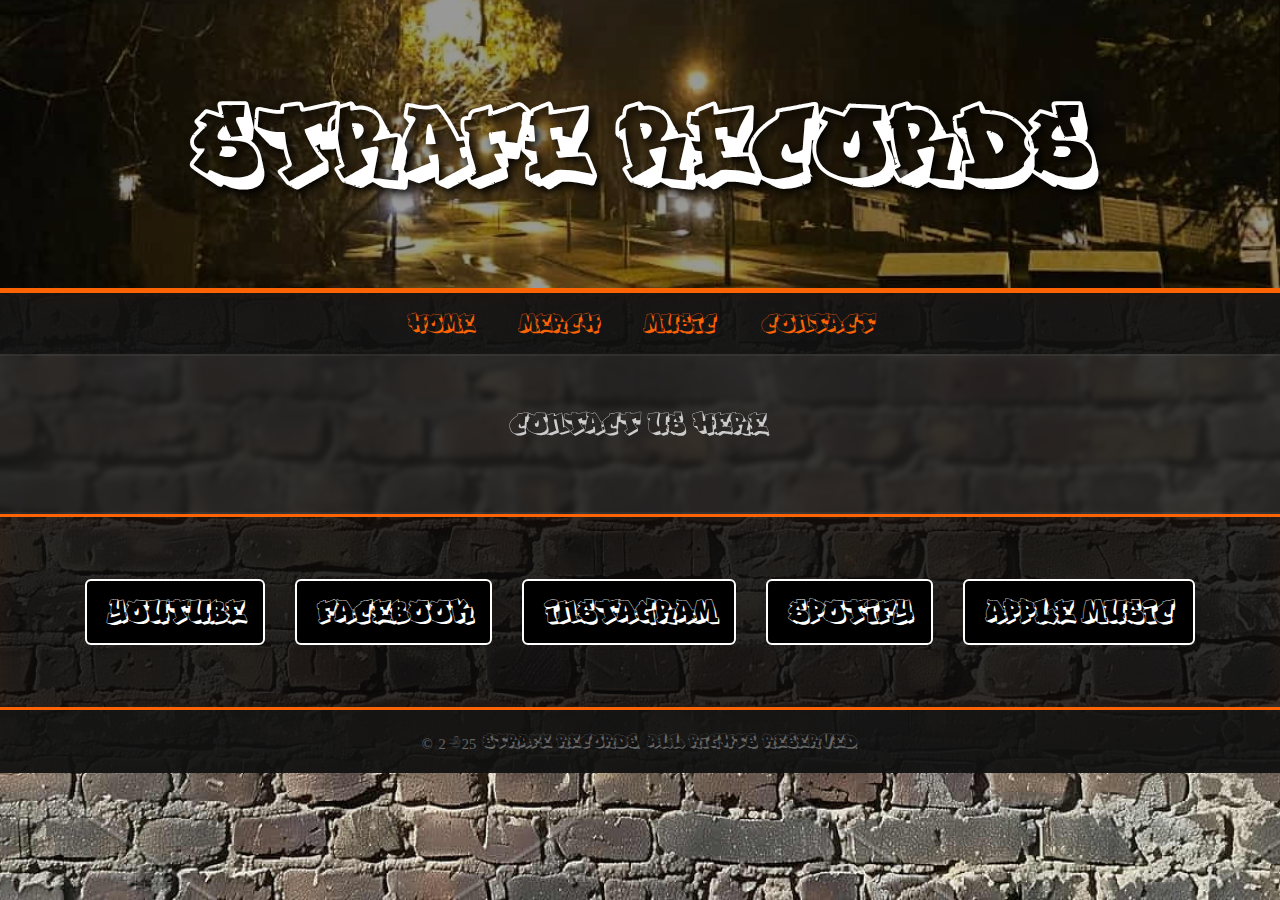
<file: contact.html>
﻿<!DOCTYPE html>
<html lang="en">
<head>
  <meta charset="UTF-8" />
  <meta name="viewport" content="width=device-width, initial-scale=1.0" />
  <title>Strafe Records</title>
  <link rel="stylesheet" href="styles.css" />
</head>
<body>

  <header class="site-header">
    <h1 class="site-title">Strafe Records</h1>
  </header>

  <nav class="main-nav">
    <a href="index.html">Home</a>
    <a href="merch.html">Merch</a>
    <a href="music.html">Music</a>
    <a href="contact.html">Contact</a>
  </nav>

  <section class="section-content">
    <p>Contact us here.</p>
  </section>

  <section class="social-links">
    <a href="https://www.youtube.com/@sematone" target="_blank">YouTube</a>
    <a href="https://www.facebook.com/profile.php?id=61560634196877" target="_blank">Facebook</a>
    <a href="https://www.instagram.com/thaillsun250/" target="_blank">Instagram</a>
    <a href="https://open.spotify.com/artist/3nT0blg0gasSfdHJN6bjVQ" target="_blank">Spotify</a>
    <a href="https://music.apple.com/us/artist/sematone/1739970866" target="_blank">Apple Music</a>
  </section>

  <footer class="site-footer">
    &copy; 2025 Strafe Records. All rights reserved.
  </footer>

</body>
</html>
</file>
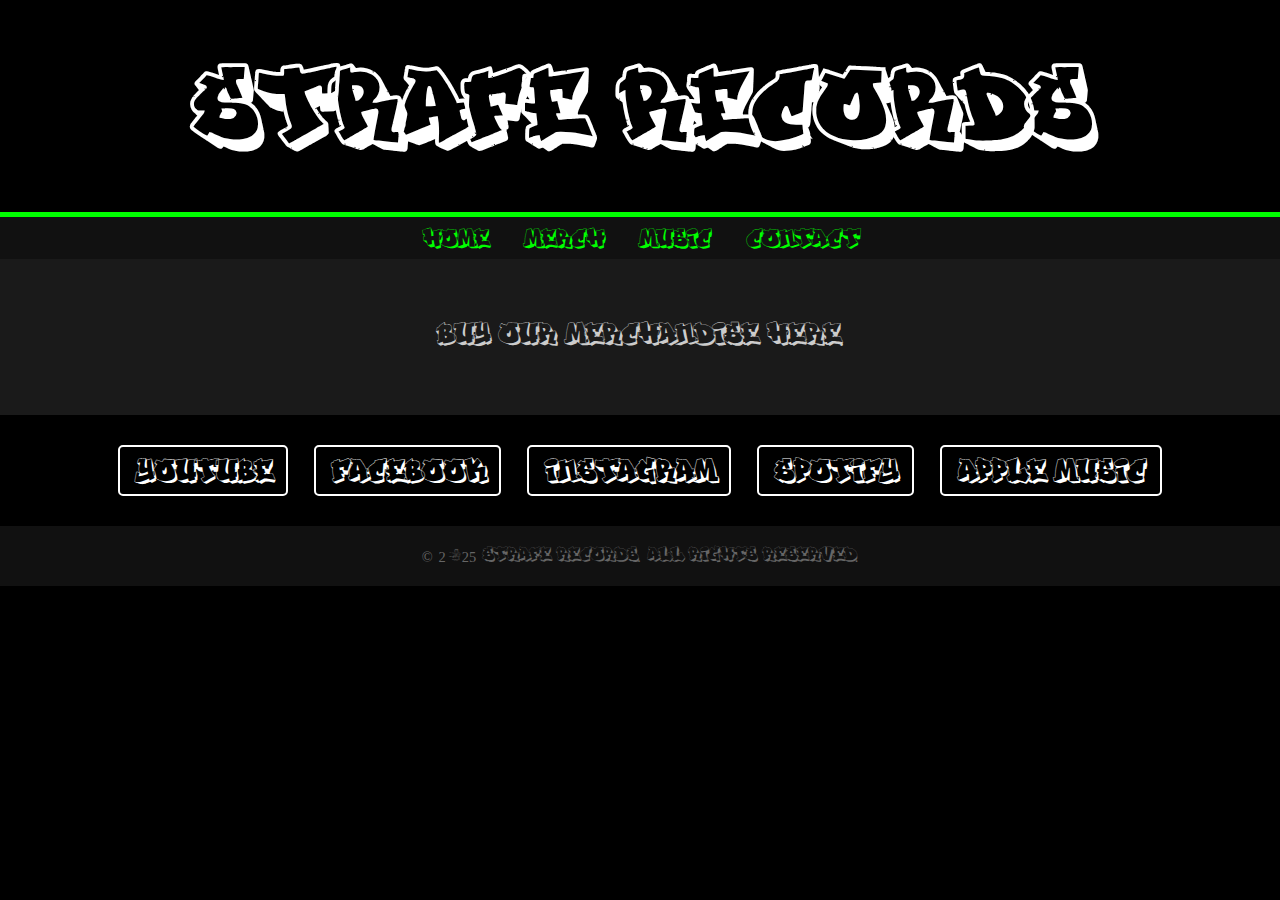
<file: merch.html>
﻿<!DOCTYPE html>
<html lang="en">
<head>
  <meta charset="UTF-8" />
  <meta name="viewport" content="width=device-width, initial-scale=1.0" />
  <title>Strafe Records</title>

  <!-- Removed Google Fonts since we are using a custom font -->

  <style>
    @font-face {
      font-family: 'The Jacatra';
      src: url('THE_JACATRA.otf') format('opentype');
      font-weight: normal;
      font-style: normal;
    }

    body {
      margin: 0;
      padding: 0;
      background-color: #000; /* Black background */
      color: #fff;
      font-family: 'The Jacatra', cursive;
    }

    header {
      background: url('https://images.unsplash.com/photo-1506744038136-46273834b3fb?auto=format&fit=crop&w=1350&q=80') no-repeat center center / cover;
      padding: 60px 20px;
      text-align: center;
      border-bottom: 5px solid #0f0;
      box-shadow: 0 0 15px #0f0;
      color: white;
      text-shadow: 3px 3px 5px rgba(0, 0, 0, 0.7);
      font-family: 'The Jacatra', cursive;
    }

    header h1 {
      margin: 0;
      font-size: 5em;
      font-family: 'The Jacatra', cursive;
      text-transform: uppercase;
      letter-spacing: 3px;
      text-shadow: 4px 4px 7px #000;
    }

    nav {
      background-color: #111;
      padding: 10px 0;
      text-align: center;
      font-family: 'The Jacatra', cursive;
    }

    nav a {
      color: #0f0;
      text-decoration: none;
      margin: 0 15px;
      font-size: 1.2em;
      transition: color 0.3s;
      font-family: 'The Jacatra', cursive;
    }

    nav a:hover {
      color: #f00;
    }

    .intro {
      text-align: center;
      padding: 40px 20px;
      background-color: #1a1a1a;
      font-family: 'The Jacatra', cursive;
    }

    .intro p {
      font-size: 1.4em;
      color: #ccc;
    }

    .intro h2 {
      font-family: 'The Jacatra', cursive;
      font-size: 2.8em;
      color: #0f0;
      text-shadow: 2px 2px #000;
      margin-bottom: 0.5em;
    }

    .socials {
      text-align: center;
      padding: 20px;
      font-family: 'The Jacatra', cursive;
    }

    .socials a {
      display: inline-block;
      margin: 10px;
      color: #fff;
      font-size: 1.5em;
      text-decoration: none;
      border: 2px solid #fff;
      padding: 10px 15px;
      border-radius: 5px;
      transition: background-color 0.3s, color 0.3s;
      font-family: 'The Jacatra', cursive;
    }

    .socials a:hover {
      background-color: #0f0;
      color: #000;
    }

    footer {
      text-align: center;
      padding: 20px;
      background-color: #111;
      color: #666;
      font-size: 0.9em;
      font-family: 'The Jacatra', cursive;
    }
  </style>
</head>
<body>

  <header>
    <h1>Strafe Records</h1>
  </header>

  <nav>
    <a href="index.html">Home</a>
    <a href="merch.html">Merch</a>
    <a href="music.html">Music</a>
    <a href="contact.html">Contact</a>
  </nav>

  <section class="intro">
    <p>Buy our merchandise here.</p>
  </section>

  <section class="socials">
    <a href="https://www.youtube.com/@sematone" target="_blank">YouTube</a>
    <a href="https://www.facebook.com/profile.php?id=61560634196877" target="_blank">Facebook</a>
    <a href="https://www.instagram.com/thaillsun250/" target="_blank">Instagram</a>
    <a href="https://open.spotify.com/artist/3nT0blg0gasSfdHJN6bjVQ">Spotify</a>
    <a href="https://music.apple.com/us/artist/sematone/1739970866" target="_blank">Apple Music</a>
  </section>

  <footer>
    &copy; 2025 Strafe Records. All rights reserved.
  </footer>

</body>
</html>
</file>
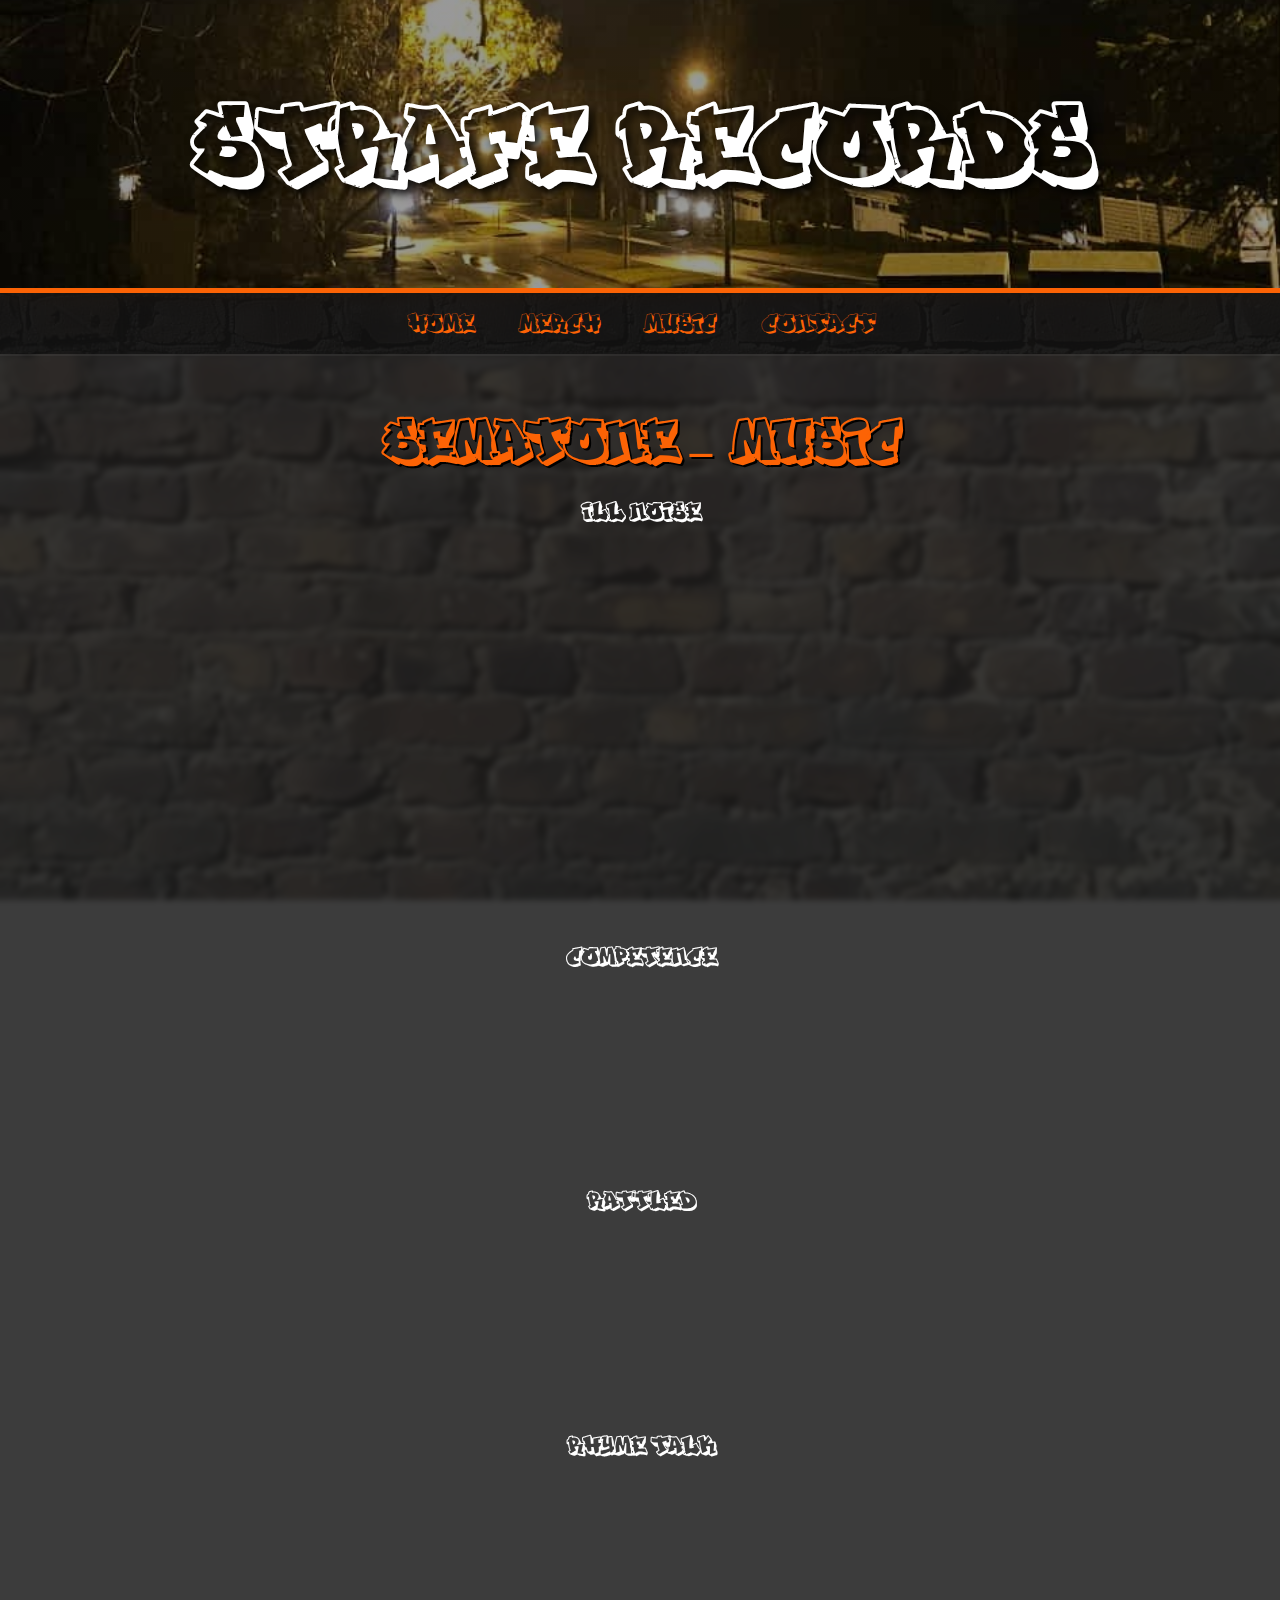
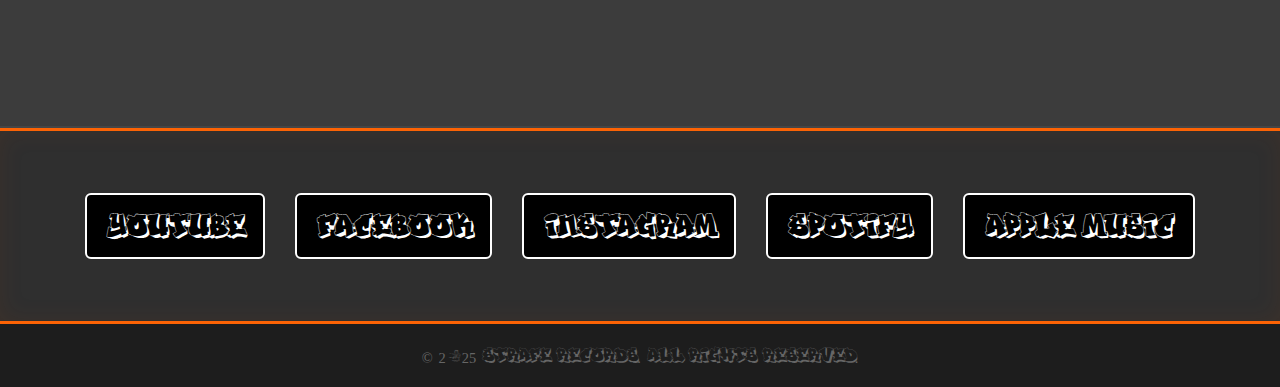
<file: music.html>
﻿<!DOCTYPE html>
<html lang="en">
<head>
  <meta charset="UTF-8" />
  <meta name="viewport" content="width=device-width, initial-scale=1.0" />
  <title>Strafe Records - Music</title>
  <link rel="stylesheet" href="styles.css" />
</head>
<body>

  <header class="site-header">
    <h1 class="site-title">Strafe Records</h1>
  </header>

  <nav class="main-nav">
    <a href="index.html">Home</a>
    <a href="merch.html">Merch</a>
    <a href="music.html">Music</a>
    <a href="contact.html">Contact</a>
  </nav>

  <section class="section-content">
    <h2 class="section-title">Sematone – Music</h2>

    <h3>Ill Noise</h3>
    <iframe class="spotify-player"
            src="https://open.spotify.com/embed/album/6ikPnTKhHDmuzaQ2bCxPuC"
            width="100%" height="380" frameborder="0" style="border-radius:12px;"
            allow="autoplay; clipboard-write; encrypted-media; fullscreen; picture-in-picture"
            loading="lazy">
    </iframe>

    <h3>Competence</h3>
    <iframe class="spotify-player"
            src="https://open.spotify.com/embed/album/35O2msXeWHcYnAKeCHLwHZ"
            width="100%" height="180" frameborder="0" style="border-radius:12px;"
            allow="autoplay; clipboard-write; encrypted-media; fullscreen; picture-in-picture"
            loading="lazy">
    </iframe>

    <h3>Rattled</h3>
    <iframe class="spotify-player"
            src="https://open.spotify.com/embed/album/0ADlcIMkYoko29WABeDayX"
            width="100%" height="180" frameborder="0" style="border-radius:12px;"
            allow="autoplay; clipboard-write; encrypted-media; fullscreen; picture-in-picture"
            loading="lazy">
    </iframe>

    <h3>Rhyme Talk</h3>
    <iframe class="spotify-player"
            src="https://open.spotify.com/embed/album/6R4HmUKTvWw3iB5L3NEcBz"
            width="100%" height="180" frameborder="0" style="border-radius:12px;"
            allow="autoplay; clipboard-write; encrypted-media; fullscreen; picture-in-picture"
            loading="lazy">
    </iframe>
  </section>

  <section class="social-links">
    <a href="https://www.youtube.com/@sematone" target="_blank">YouTube</a>
    <a href="https://www.facebook.com/profile.php?id=61560634196877" target="_blank">Facebook</a>
    <a href="https://www.instagram.com/thaillsun250/" target="_blank">Instagram</a>
    <a href="https://open.spotify.com/artist/3nT0blg0gasSfdHJN6bjVQ" target="_blank">Spotify</a>
    <a href="https://music.apple.com/us/artist/sematone/1739970866" target="_blank">Apple Music</a>
  </section>

  <footer class="site-footer">
    &copy; 2025 Strafe Records. All rights reserved.
  </footer>

</body>
</html>
</file>
<file: styles.css>
/* ---------------------------------------------
   Custom Font
--------------------------------------------- */
@font-face {
  font-family: 'The Jacatra';
  src: url('Fonts/THE_JACATRA.otf') format('opentype');
  font-weight: normal;
  font-style: normal;
}

/* ---------------------------------------------
   Base Reset
--------------------------------------------- */
* {
  box-sizing: border-box;
  margin: 0;
  padding: 0;
}

body {
  background: url('Assets/background.jpg')
    no-repeat center center fixed;
  background-size: cover;
  font-family: 'The Jacatra', cursive;
  color: #fff;
  line-height: 1.6;
}

/* ---------------------------------------------
   Header (Banner)
--------------------------------------------- */
.site-header {
  padding: 80px 20px;
  text-align: center;
  background: linear-gradient(
      rgba(0, 0, 0, 0.4),
      rgba(0, 0, 0, 0.4)
    ),
    url('Assets/banner.jpg') no-repeat center center / cover;
  border-bottom: 5px solid #fc6305;
  box-shadow: 0 0 20px #fc6305;
}

.site-title {
  font-size: 5em;
  text-transform: uppercase;
  letter-spacing: 3px;
  text-shadow: 4px 4px 10px #000;
}

/* ---------------------------------------------
   Navigation
--------------------------------------------- */
.main-nav {
  background-color: rgba(17, 17, 17, 0.95);
  padding: 15px 0;
  text-align: center;
}

.main-nav a {
  font-size: 1.2em;
  margin: 0 20px;
  color: #fc6305;
  text-decoration: none;
  transition: color 0.3s ease;
}

.main-nav a:hover {
  color: #f00;
}

/* ---------------------------------------------
   Section Base Style
--------------------------------------------- */
.section-content {
  padding: 50px 20px;
  text-align: center;
  background-color: rgba(26, 26, 26, 0.85);
  backdrop-filter: blur(3px);
  border-top: 2px solid rgba(255, 255, 255, 0.05);
  border-bottom: 2px solid rgba(255, 255, 255, 0.05);
}

.section-title {
  font-size: 2.8em;
  margin-bottom: 20px;
  color: #fc6305;
  text-shadow: 2px 2px #000;
}

.section-content p {
  font-size: 1.4em;
  color: #ccc;
  max-width: 800px;
  margin: 0 auto 20px; /* bottom margin added for spacing */
}

/* ---------------------------------------------
   Spotify & Audio
--------------------------------------------- */
audio {
  display: block;
  margin: 10px auto;
}

.spotify-player {
  border-radius: 12px;
  width: 100%;
  margin-bottom: 30px; /* uniform spacing after all iframes */
}

/* ---------------------------------------------
   Video Container
--------------------------------------------- */
.video-container {
  position: relative;
  width: 80%;
  max-width: 800px;
  margin: 0 auto 30px;
  aspect-ratio: 16/9;
  border: 3px solid #fc6305;
  box-shadow: 0 0 20px #fc6305;
}

.video-container iframe {
  width: 100%;
  height: 100%;
  border-radius: 12px;
}

/* ---------------------------------------------
   Social Links
--------------------------------------------- */
.social-links {
  text-align: center;
  padding: 50px 20px;
  background-color: rgba(10, 10, 10, 0.85);
  border-top: 3px solid #fc6305;
  border-bottom: 3px solid #fc6305;
  box-shadow: inset 0 0 25px rgba(178, 69, 1, 0.1);
}

.social-links a {
  display: inline-block;
  margin: 12px;
  padding: 12px 20px;
  font-size: 1.5em;
  color: #fff;
  text-decoration: none;
  border: 2px solid #fff;
  border-radius: 6px;
  background-color: rgba(0, 0, 0, 1);
  text-shadow: 1px 1px 3px rgba(0, 0, 0, 0.8);
  transition: all 0.3s ease;
}

.social-links a:hover {
  background-color: #fc6305;
  color: #000;
  border-color: #fc6305;
  box-shadow: 0 0 10px #fc6305;
}

/* ---------------------------------------------
   Footer
--------------------------------------------- */
.site-footer {
  text-align: center;
  padding: 20px;
  background-color: rgba(17, 17, 17, 0.95);
  color: #666;
  font-size: 0.9em;
}

/* ---------------------------------------------
   Responsive Adjustments
--------------------------------------------- */
@media screen and (max-width: 1024px) {
  .site-title {
    font-size: 4em;
  }

  .section-title {
    font-size: 2.4em;
  }

  .section-content p {
    font-size: 1.3em;
  }
}

@media screen and (max-width: 768px) {
  .site-title {
    font-size: 3em;
  }

  .section-title {
    font-size: 2em;
  }

  .section-content p {
    font-size: 1.1em;
  }

  .main-nav a {
    display: block;
    margin: 10px 0;
  }
}

@media screen and (max-width: 480px) {
  .site-title {
    font-size: 2.2em;
  }

  .section-title {
    font-size: 1.6em;
  }

  .section-content p {
    font-size: 1em;
  }

  .social-links a {
    font-size: 1.2em;
    padding: 10px 16px;
    margin: 8px;
  }
}
</file>
